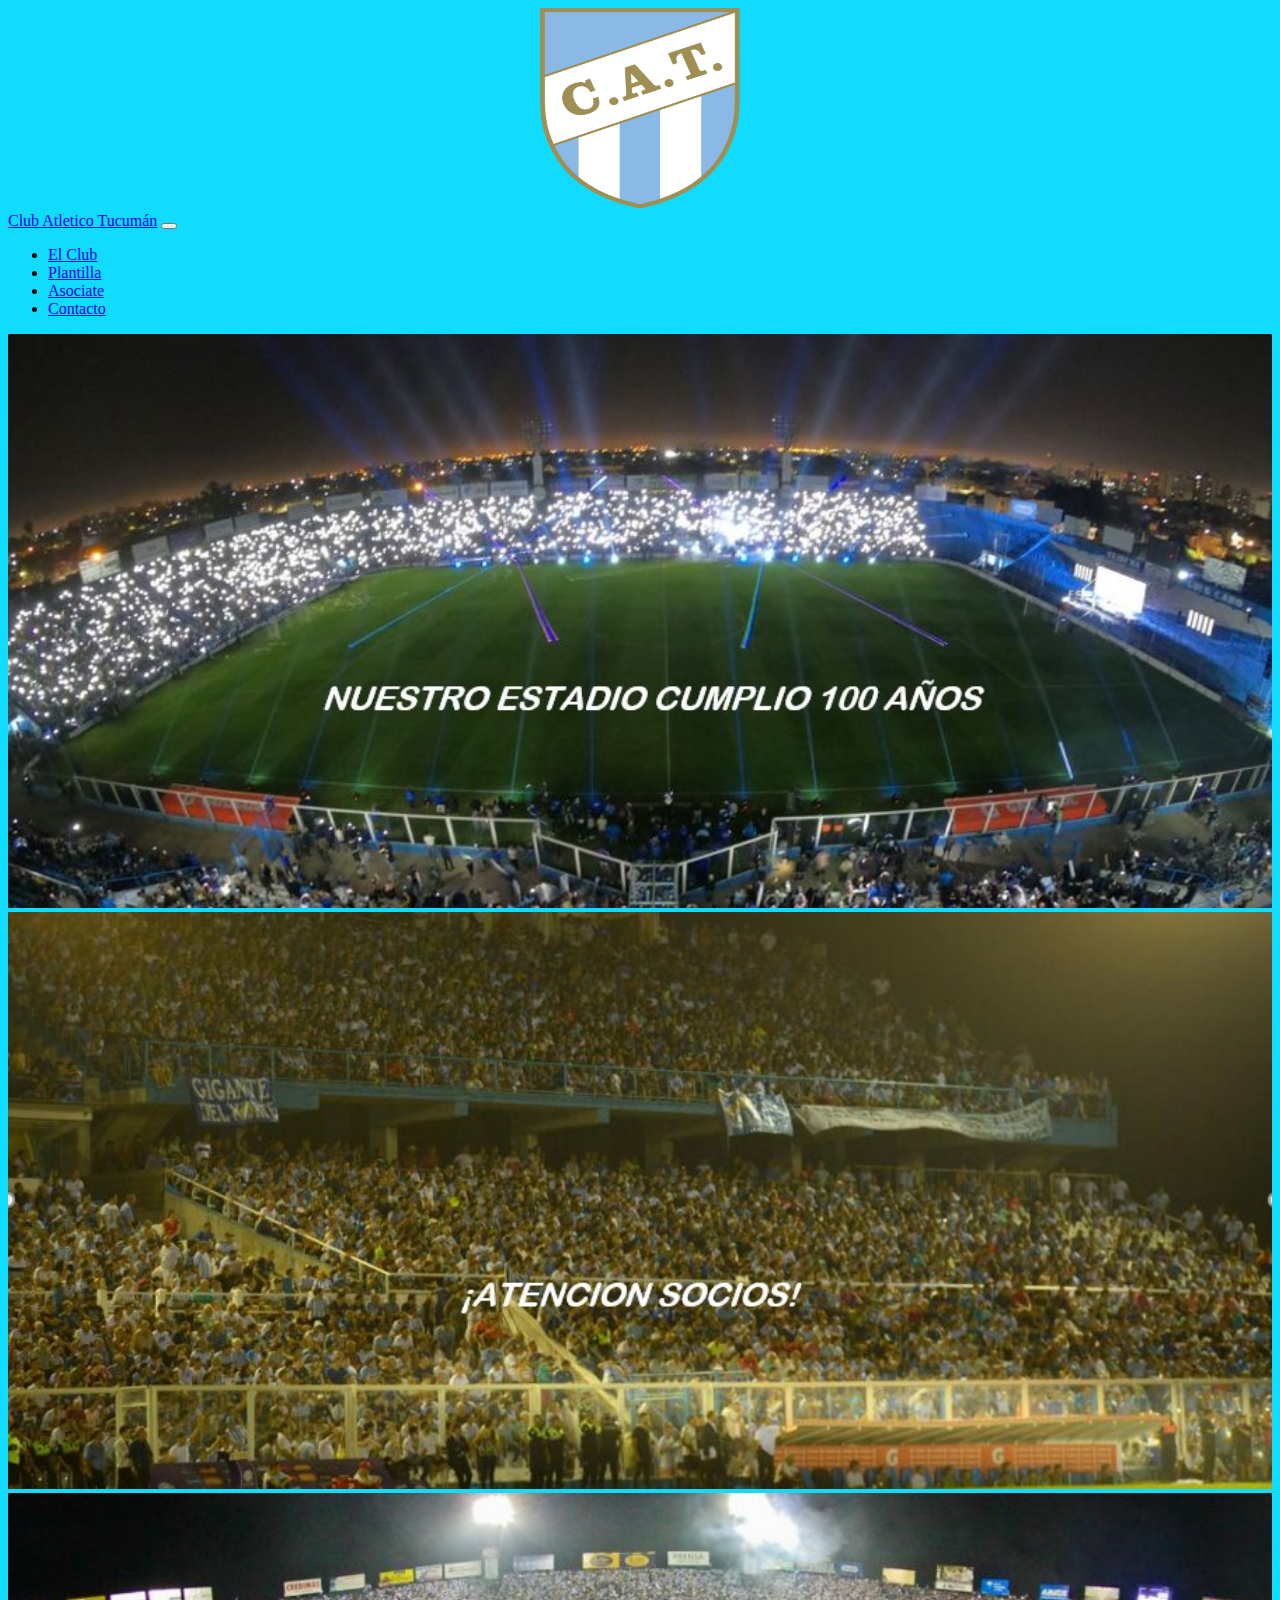
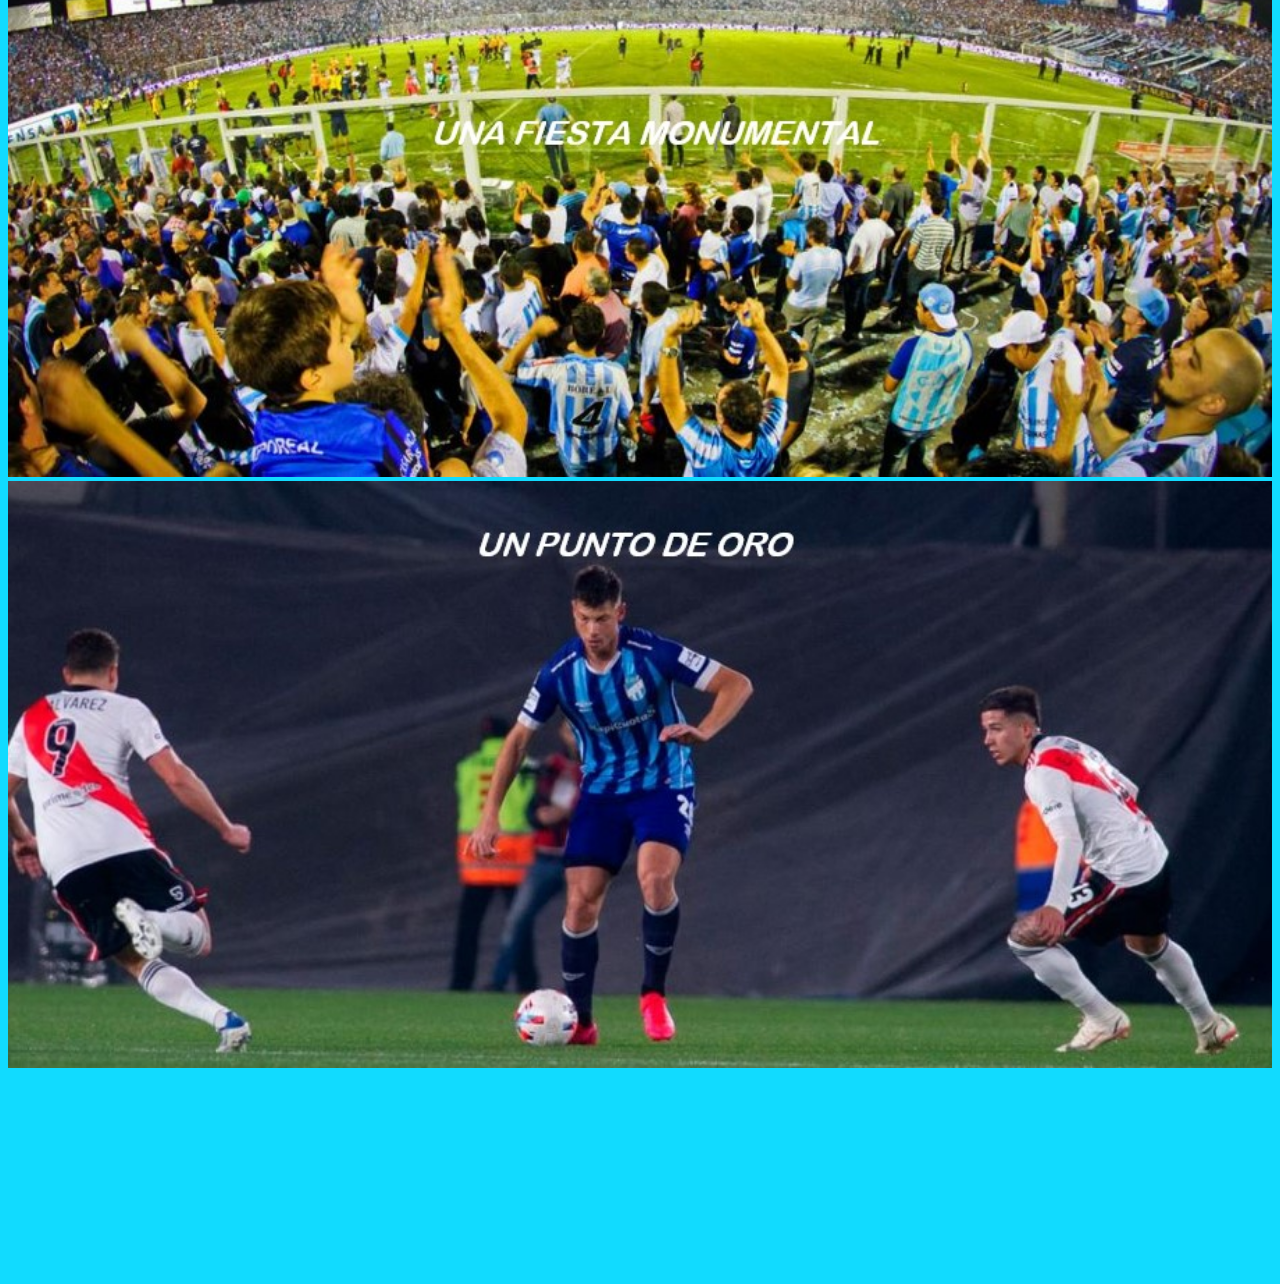
<file: index.html>
<!DOCTYPE html>
<html lang="en">

<head>
    <meta charset="UTF-8">
    <title> Web Atletico Tucuman</title>
    <meta name="viewport" content="width=device-width, initial-scale=1.0">
    <!-- CSS only -->
<link href="https://cdn.jsdelivr.net/npm/bootstrap@5.2.0-beta1/dist/css/bootstrap.min.css" rel="stylesheet" integrity="sha384-0evHe/X+R7YkIZDRvuzKMRqM+OrBnVFBL6DOitfPri4tjfHxaWutUpFmBp4vmVor" crossorigin="anonymous">
    <link rel="stylesheet" href="./main.css">
</head>

<body>
    <header class="encabezado myAnimation">
        <a href="./index.html">
            <Img src="./Imagenes/logoatleticotucuman.png" alt="escudoatletico" height="200px" width="200px" class="escudoatletico">
            </a>    
    </header>    
    
    <nav class="navbar navbar-expand-lg bg-info">
        <div class="container-fluid">
          <a class="navbar-brand text-white" href="./index.html">Club Atletico Tucumán</a>
          <button class="navbar-toggler" type="button" data-bs-toggle="collapse" data-bs-target="#navbarNav" aria-controls="navbarNav" aria-expanded="false" aria-label="Toggle navigation">
            <span class="navbar-toggler-icon"></span>
          </button>
          <div class="collapse navbar-collapse" id="navbarNav">
            <ul class="navbar-nav ms-auto">
              <li class="nav-item">
                <a class="nav-link active text-white" aria-current="page" href="./elclub.html">El Club</a>
              </li>
              <li class="nav-item">
                <a class="nav-link text-white" href="./plantilla.html">Plantilla</a>
              </li>
              <li class="nav-item">
                <a class="nav-link text-white" href="./asociate.html">Asociate</a>
              </li>
              <li class="nav-item">
                <a class="nav-link text-white" href="./contacto.html">Contacto</a>
              </li>
            </ul>
          </div>
        </div>
      </nav>
    
      <div class="container floid">
        <div class="row">
          <div class="col-6 mt-4 mb-4">
            <div class="imagen1">  
                <a href="https://www.clubatleticotucuman.com.ar/noticias/1089/noche-inolvidable.html">
                    <img src="./Imagenes/imagencentenario.jpg" class="imagenesindex">
                </a>
            </div>
          </div>
          <div class="col-6 mt-4 mb-4">
            <div class="imagen2">
                <a href="https://www.clubatleticotucuman.com.ar/noticias/1086/atencion-socios.html">
                    <img src="./Imagenes/atencion socios.jpg" alt="atencionsocios" class="imagenesindex">
                </a>
            </div>
          </div>
        </div>
        <div class="row">
          <div class="col">
            <div class="imagen3">
                <a href="https://www.clubatleticotucuman.com.ar/noticias/1088/fiesta-monumental.html">
                    <img src="./Imagenes/una fiesta monumental.jpg" alt="festejos" class="imagenesindex">
                </a>
            </div>
          </div>
          <div class="col">
            <div class="imagen4">
                <a href="https://www.clubatleticotucuman.com.ar/noticias/1098/puntito-inteligente.html">
                    <img src="./Imagenes/pereyravsriver.jpg" alt="puntodeoro" class="imagenesindex">
                </a>

            </div>
          </div>
          <div class="col">
            <div class="videoyoutube">
                <iframe  height="200px" src="https://www.youtube.com/embed/rMOAI8ocf88" title="YouTube video player" frameborder="0" allow="accelerometer; autoplay; clipboard-write; encrypted-media; gyroscope; picture-in-picture" allowfullscreen></iframe>
            </div>  
          </div>
        </div>
      </div>
<!-- JavaScript Bundle with Popper -->
<script src="https://cdn.jsdelivr.net/npm/bootstrap@5.2.0-beta1/dist/js/bootstrap.bundle.min.js" integrity="sha384-pprn3073KE6tl6bjs2QrFaJGz5/SUsLqktiwsUTF55Jfv3qYSDhgCecCxMW52nD2" crossorigin="anonymous"></script>
</body>
</html>
</file>
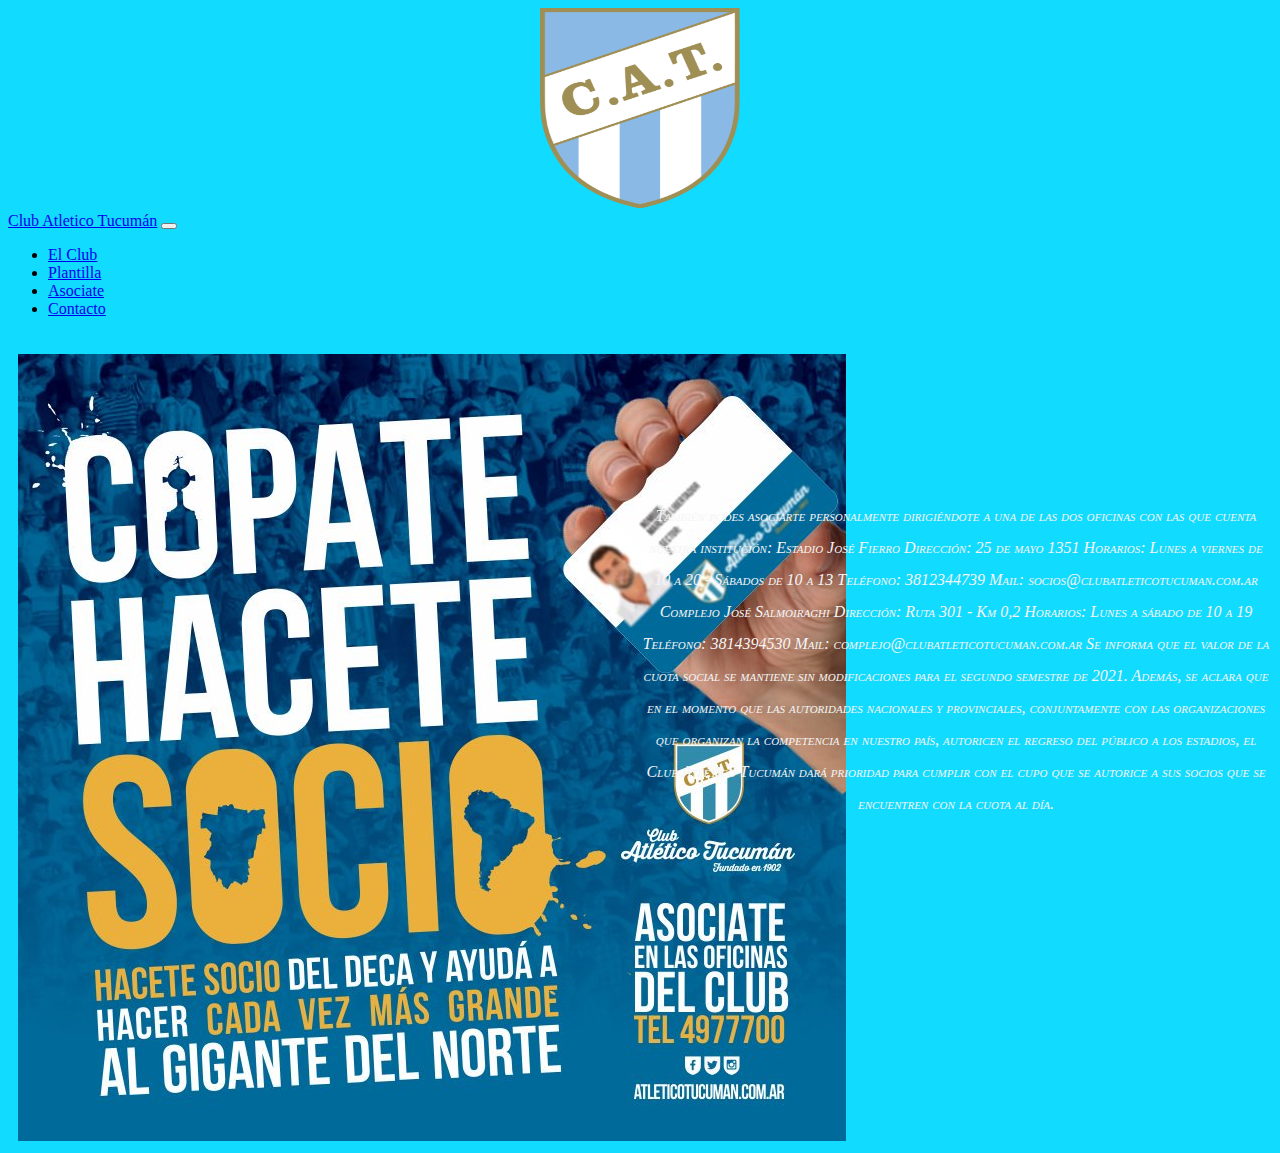
<file: asociate.html>
<!DOCTYPE html>
<html lang="en">

<head>
    <meta charset="UTF-8">
    <title> Web Atletico Tucuman</title>    
    <meta name="viewport" content="width=device-width, initial-scale=1.0">
<!-- CSS only -->
<link href="https://cdn.jsdelivr.net/npm/bootstrap@5.2.0-beta1/dist/css/bootstrap.min.css" rel="stylesheet" integrity="sha384-0evHe/X+R7YkIZDRvuzKMRqM+OrBnVFBL6DOitfPri4tjfHxaWutUpFmBp4vmVor" crossorigin="anonymous">
    <link rel="stylesheet" href="./main.css">
</head>
<body>
    <header class="encabezado myAnimation">
        <a href="./index.html">
            <Img src="./Imagenes/logoatleticotucuman.png" alt="escudoatletico" height="200px" width="200px" class="escudoatletico">
            </a>    
    </header>      

    <nav class="navbar navbar-expand-lg bg-info">
        <div class="container-fluid">
          <a class="navbar-brand text-white" href="./index.html">Club Atletico Tucumán</a>
          <button class="navbar-toggler" type="button" data-bs-toggle="collapse" data-bs-target="#navbarNav" aria-controls="navbarNav" aria-expanded="false" aria-label="Toggle navigation">
            <span class="navbar-toggler-icon"></span>
          </button>
          <div class="collapse navbar-collapse" id="navbarNav">
            <ul class="navbar-nav ms-auto">
              <li class="nav-item">
                <a class="nav-link active text-white" aria-current="page" href="./elclub.html">El Club</a>
              </li>
              <li class="nav-item">
                <a class="nav-link text-white" href="./plantilla.html">Plantilla</a>
              </li>
              <li class="nav-item">
                <a class="nav-link text-white" href="./asociate.html">Asociate</a>
              </li>
              <li class="nav-item">
                <a class="nav-link text-white" href="./contacto.html">Contacto</a>
              </li>
            </ul>
          </div>
        </div>
      </nav>
    
     <div class="asociate">
        <section class="imagensocio1">
            <img src="./Imagenes/asociate.jpg" alt="asociate">
        </section>    
        
        <section class="reseñasocio">
            <p class="texto">
                También podes asociarte personalmente dirigiéndote a una de las dos oficinas con las que cuenta nuestra institución:
                
                Estadio José Fierro
                Dirección: 25 de mayo 1351
                Horarios: Lunes a viernes de 10 a 20 - Sábados de 10 a 13
                Teléfono: 3812344739
                Mail: socios@clubatleticotucuman.com.ar
                
                Complejo José Salmoiraghi
                Dirección: Ruta 301 - Km 0,2
                Horarios: Lunes a sábado de 10 a 19
                Teléfono: 3814394530
                Mail: complejo@clubatleticotucuman.com.ar
                
                Se informa que el valor de la cuota social se mantiene sin modificaciones para el segundo semestre de 2021.
                Además, se aclara que en el momento que las autoridades nacionales y provinciales, conjuntamente con las organizaciones
                que organizan la competencia en nuestro país, autoricen el regreso del público a los estadios, el Club Atlético Tucumán
                dará prioridad para cumplir con el cupo que se autorice a sus socios que se encuentren con la cuota al día.
                </p>
        </section>
        <!-- JavaScript Bundle with Popper -->
<script src="https://cdn.jsdelivr.net/npm/bootstrap@5.2.0-beta1/dist/js/bootstrap.bundle.min.js" integrity="sha384-pprn3073KE6tl6bjs2QrFaJGz5/SUsLqktiwsUTF55Jfv3qYSDhgCecCxMW52nD2" crossorigin="anonymous"></script>    
</body>
</html>
</file>
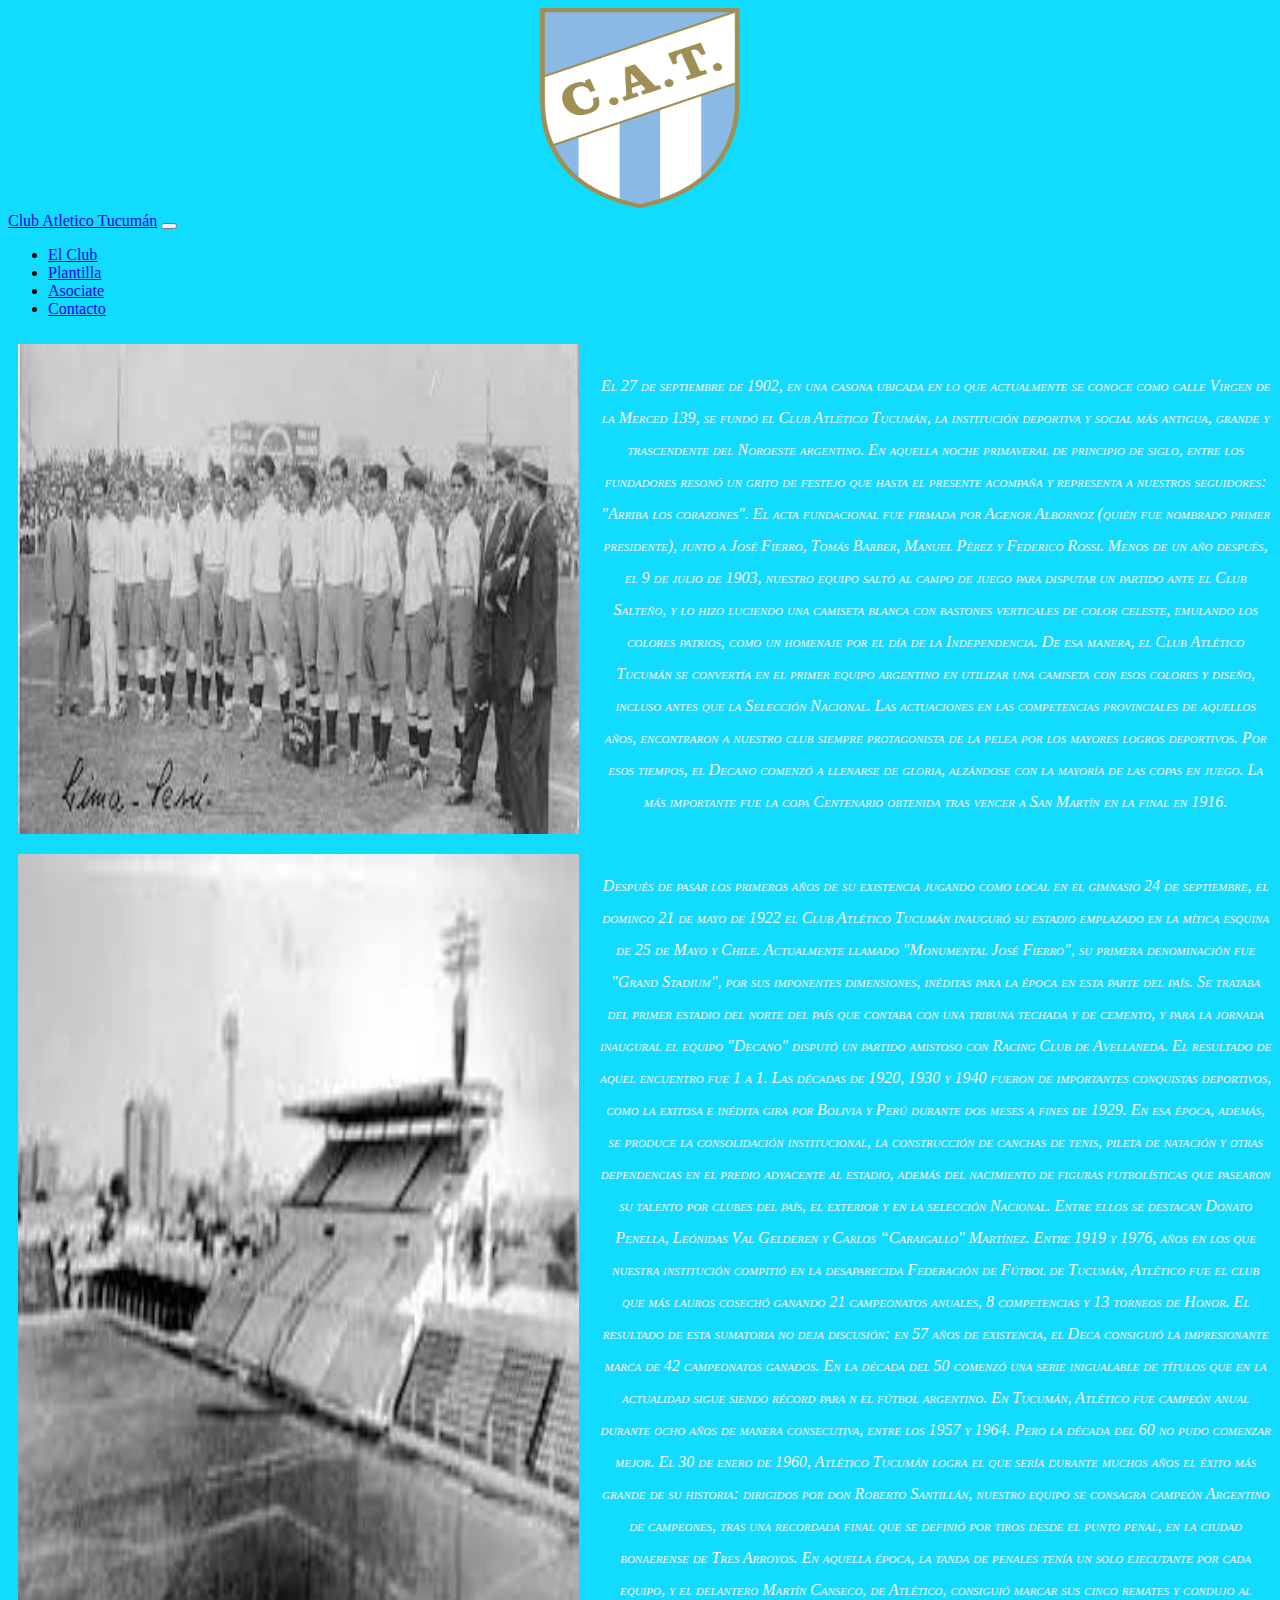
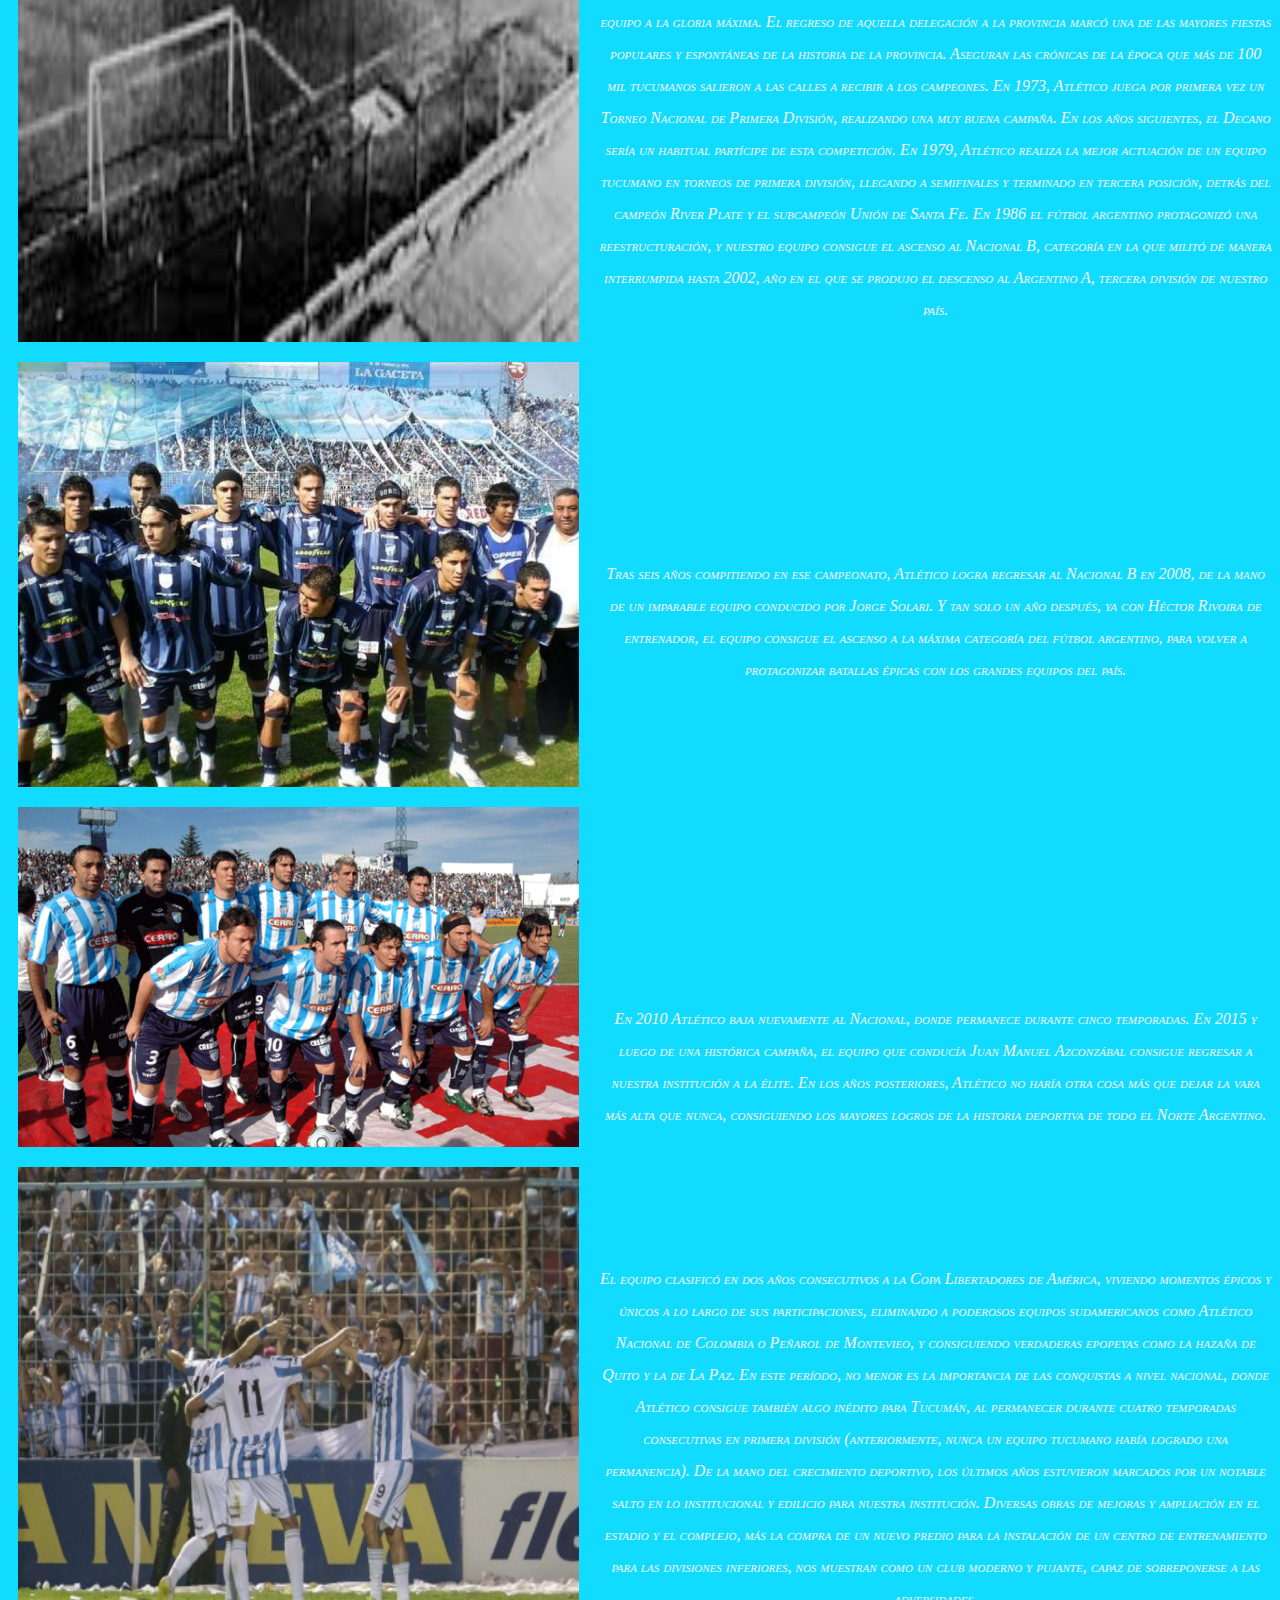
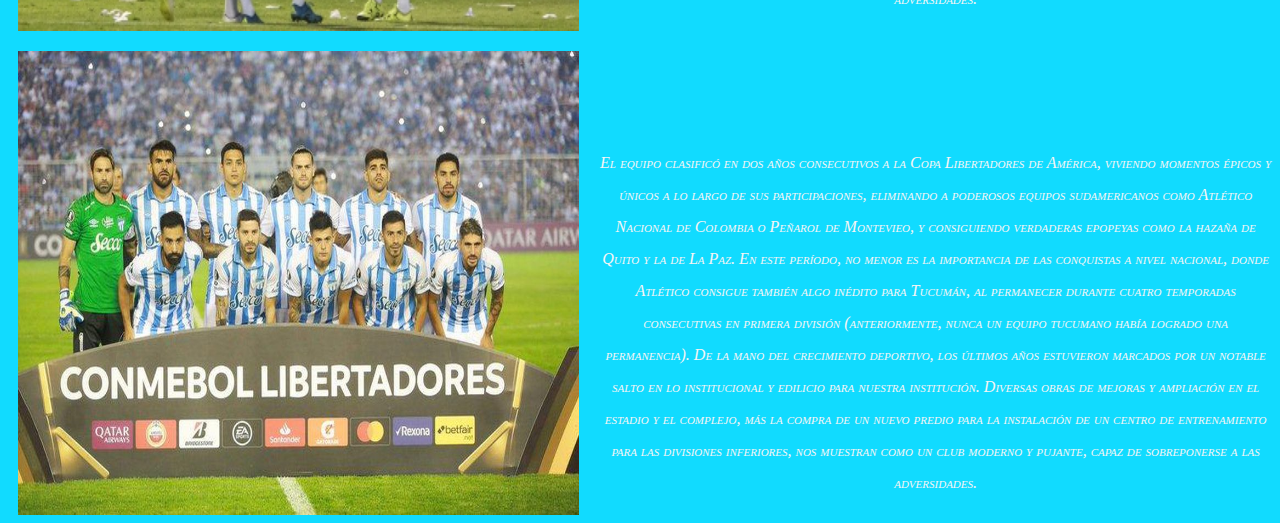
<file: elclub.html>
<!DOCTYPE html>
<html lang="en">

<head>
    <meta charset="UTF-8">
    <title> Web Atletico Tucuman</title>
    <meta name="viewport" content="width=device-width, initial-scale=1.0">
    <!-- CSS only -->
<link href="https://cdn.jsdelivr.net/npm/bootstrap@5.2.0-beta1/dist/css/bootstrap.min.css" rel="stylesheet" integrity="sha384-0evHe/X+R7YkIZDRvuzKMRqM+OrBnVFBL6DOitfPri4tjfHxaWutUpFmBp4vmVor" crossorigin="anonymous">
    <link rel="stylesheet" href="./main.css">
</head>
<body>
    <header class="encabezado myAnimation">
        <a href="./index.html">
            <Img src="./Imagenes/logoatleticotucuman.png" alt="escudoatletico" height="200px" width="200px" class="escudoatletico">
            </a>    
    </header>    

    <nav class="navbar navbar-expand-lg bg-info">
        <div class="container-fluid">
          <a class="navbar-brand text-white" href="./index.html">Club Atletico Tucumán</a>
          <button class="navbar-toggler" type="button" data-bs-toggle="collapse" data-bs-target="#navbarNav" aria-controls="navbarNav" aria-expanded="false" aria-label="Toggle navigation">
            <span class="navbar-toggler-icon"></span>
          </button>
          <div class="collapse navbar-collapse" id="navbarNav">
            <ul class="navbar-nav ms-auto">
              <li class="nav-item">
                <a class="nav-link active text-white" aria-current="page" href="./elclub.html">El Club</a>
              </li>
              <li class="nav-item">
                <a class="nav-link text-white" href="./plantilla.html">Plantilla</a>
              </li>
              <li class="nav-item">
                <a class="nav-link text-white" href="./asociate.html">Asociate</a>
              </li>
              <li class="nav-item">
                <a class="nav-link text-white" href="./contacto.html">Contacto</a>
              </li>
            </ul>
          </div>
        </div>
      </nav>
    
            
     <div class="elclub">
        <section class="primeraimagen">
            <img src="./Imagenes/fundacion.jpg" alt="Fundacion Atletico Tucuman" class="imageneselclub">
        </section>    
        
        <section class="primerareseña">
            <p class="texto">
                El 27 de septiembre de 1902, en una casona ubicada en lo que actualmente se conoce como calle Virgen de la
                Merced 139, se fundó el Club Atlético Tucumán, la institución deportiva y social más antigua, grande y
                trascendente del Noroeste argentino.

                En aquella noche primaveral de principio de siglo, entre los fundadores resonó un grito de festejo que hasta
                el presente acompaña y representa a nuestros seguidores: "Arriba los corazones".

                El acta fundacional fue firmada por Agenor Albornoz (quién fue nombrado primer presidente), junto a José
                Fierro, Tomás Barber, Manuel Pérez y Federico Rossi.

                Menos de un año después, el 9 de julio de 1903, nuestro equipo saltó al campo de juego para disputar un
                partido ante el Club Salteño, y lo hizo luciendo una camiseta blanca con bastones verticales de color
                celeste, emulando los colores patrios, como un homenaje por el día de la Independencia.

                De esa manera, el Club Atlético Tucumán se convertía en el primer equipo argentino en utilizar una camiseta
                con esos colores y diseño, incluso antes que la Selección Nacional.

                Las actuaciones en las competencias provinciales de aquellos años, encontraron a nuestro club siempre
                protagonista de la pelea por los mayores logros deportivos. Por esos tiempos, el Decano comenzó a llenarse
                de gloria, alzándose con la mayoría de las copas en juego. La más importante fue la copa Centenario obtenida
                tras vencer a San Martín en la final en 1916.
                </p>
        </section>
        
        <section class="segundaimagen">
            <img src="./Imagenes/fundacion estadio.jpg" alt="Fundacion Estadio" class="imageneselclub">
        </section>
        
        <section class="segundareseña">
            <p class="texto">Después de pasar los primeros años de su existencia jugando como local en el gimnasio 24 de septiembre, el domingo 21 de
                mayo de 1922 el Club Atlético Tucumán inauguró su estadio emplazado en la mítica esquina de 25 de Mayo y Chile.
        
                Actualmente llamado "Monumental José Fierro", su primera denominación fue "Grand Stadium", por sus imponentes
                dimensiones, inéditas para la época en esta parte del país.
        
                Se trataba del primer estadio del norte del país que contaba con una tribuna techada y de cemento, y para la jornada
                inaugural el equipo "Decano" disputó un partido amistoso con Racing Club de Avellaneda. El resultado de aquel encuentro
                fue 1 a 1.
        
                Las décadas de 1920, 1930 y 1940 fueron de importantes conquistas deportivos, como la exitosa e inédita gira por Bolivia
                y Perú durante dos meses a fines de 1929. En esa época, además, se produce la consolidación institucional, la
                construcción de canchas de tenis, pileta de natación y otras dependencias en el predio adyacente al estadio, además del
                nacimiento de figuras futbolísticas que pasearon su talento por clubes del país, el exterior y en la selección Nacional.
                Entre ellos se destacan Donato Penella, Leónidas Val Gelderen y Carlos “Caraigallo" Martínez.
        
                Entre 1919 y 1976, años en los que nuestra institución compitió en la desaparecida Federación de Fútbol de Tucumán,
                Atlético fue el club que más lauros cosechó ganando 21 campeonatos anuales, 8 competencias y 13 torneos de Honor. El
                resultado de esta sumatoria no deja discusión: en 57 años de existencia, el Deca consiguió la impresionante marca de 42
                campeonatos ganados.
        
                En la década del 50 comenzó una serie inigualable de títulos que en la actualidad sigue siendo récord para n el fútbol
                argentino. En Tucumán, Atlético fue campeón anual durante ocho años de manera consecutiva, entre los 1957 y 1964.
        
                Pero la década del 60 no pudo comenzar mejor. El 30 de enero de 1960, Atlético Tucumán logra el que sería durante muchos
                años el éxito más grande de su historia: dirigidos por don Roberto Santillán, nuestro equipo se consagra campeón
                Argentino de campeones, tras una recordada final que se definió por tiros desde el punto penal, en la ciudad bonaerense
                de Tres Arroyos. En aquella época, la tanda de penales tenía un solo ejecutante por cada equipo, y el delantero Martín
                Canseco, de Atlético, consiguió marcar sus cinco remates y condujo al equipo a la gloria máxima. El regreso de aquella
                delegación a la provincia marcó una de las mayores fiestas populares y espontáneas de la historia de la provincia.
                Aseguran las crónicas de la época que más de 100 mil tucumanos salieron a las calles a recibir a los campeones.
        
                En 1973, Atlético juega por primera vez un Torneo Nacional de Primera División, realizando una muy buena campaña. En los
                años siguientes, el Decano sería un habitual partícipe de esta competición. En 1979, Atlético realiza la mejor actuación
                de un equipo tucumano en torneos de primera división, llegando a semifinales y terminado en tercera posición, detrás del
                campeón River Plate y el subcampeón Unión de Santa Fe.
        
                En 1986 el fútbol argentino protagonizó una reestructuración, y nuestro equipo consigue el ascenso al Nacional B,
                categoría en la que militó de manera interrumpida hasta 2002, año en el que se produjo el descenso al Argentino A,
                tercera división de nuestro país.
                </p>
        </section>
        
        <section class="terceraimagen">
            <img src="./Imagenes/ascenso nacional b.jpg" alt="Ascenso al Nacional B" class="imageneselclub">
        </section>
        
        <section class="tercerareseña">
            <p class="texto">Tras seis años compitiendo en ese campeonato, Atlético logra regresar al Nacional B en 2008, de la mano de un imparable
                equipo conducido por Jorge Solari. Y tan solo un año después, ya con Héctor Rivoira de entrenador, el equipo consigue el
                ascenso a la máxima categoría del fútbol argentino, para volver a protagonizar batallas épicas con los grandes equipos
                del país.
                </p>
        </section>

        <section class="cuartaimagen">
            <img src="./Imagenes/ascenso Primera Division" alt="Ascenso a Primera" class="imageneselclub">
        </section>

        <section class="cuartareseña">        
            <p class="texto">En 2010 Atlético baja nuevamente al Nacional, donde permanece durante cinco temporadas. En 2015 y luego de una histórica
                campaña, el equipo que conducía Juan Manuel Azconzábal consigue regresar a nuestra institución a la élite. En los años
                posteriores, Atlético no haría otra cosa más que dejar la vara más alta que nunca, consiguiendo los mayores logros de la
                historia deportiva de todo el Norte Argentino.
                </p>
        </section>
        
        <section class="quintaimagen">
            <img src="./Imagenes/Segundo Ascenso a Primera.jpg" alt="Segundo Ascenso a Primera" class="imageneselclub">
        </section>
        
        <section class="quintareseña">
            <p class="texto">El equipo clasificó en dos años consecutivos a la Copa Libertadores de América, viviendo momentos épicos y únicos a lo
                largo de sus participaciones, eliminando a poderosos equipos sudamericanos como Atlético Nacional de Colombia o Peñarol
                de Montevieo, y consiguiendo verdaderas epopeyas como la hazaña de Quito y la de La Paz.
        
                En este período, no menor es la importancia de las conquistas a nivel nacional, donde Atlético consigue también algo
                inédito para Tucumán, al permanecer durante cuatro temporadas consecutivas en primera división (anteriormente, nunca un
                equipo tucumano había logrado una permanencia).
        
                De la mano del crecimiento deportivo, los últimos años estuvieron marcados por un notable salto en lo institucional y
                edilicio para nuestra institución. Diversas obras de mejoras y ampliación en el estadio y el complejo, más la compra de
                un nuevo predio para la instalación de un centro de entrenamiento para las divisiones inferiores, nos muestran como un
                club moderno y pujante, capaz de sobreponerse a las adversidades.
                </p>
        </section>        
        
        <section class="sextaimagen">
            <img src="./Imagenes/plantel copa libertadores.jpg" alt="Plantel Copa Libertadores" class="imageneselclub">
        </section>
        
        <section class="sextareseña">        
            <p class="texto">El equipo clasificó en dos años consecutivos a la Copa Libertadores de América, viviendo momentos épicos y únicos a lo
                largo de sus participaciones, eliminando a poderosos equipos sudamericanos como Atlético Nacional de Colombia o Peñarol
                de Montevieo, y consiguiendo verdaderas epopeyas como la hazaña de Quito y la de La Paz.
        
                En este período, no menor es la importancia de las conquistas a nivel nacional, donde Atlético consigue también algo
                inédito para Tucumán, al permanecer durante cuatro temporadas consecutivas en primera división (anteriormente, nunca un
                equipo tucumano había logrado una permanencia).
        
                De la mano del crecimiento deportivo, los últimos años estuvieron marcados por un notable salto en lo institucional y
                edilicio para nuestra institución. Diversas obras de mejoras y ampliación en el estadio y el complejo, más la compra de
                un nuevo predio para la instalación de un centro de entrenamiento para las divisiones inferiores, nos muestran como un
                club moderno y pujante, capaz de sobreponerse a las adversidades.
                </p>
        </section>        

    </div>
<!-- JavaScript Bundle with Popper -->
<script src="https://cdn.jsdelivr.net/npm/bootstrap@5.2.0-beta1/dist/js/bootstrap.bundle.min.js" integrity="sha384-pprn3073KE6tl6bjs2QrFaJGz5/SUsLqktiwsUTF55Jfv3qYSDhgCecCxMW52nD2" crossorigin="anonymous"></script>    
</body>

</html>
</file>
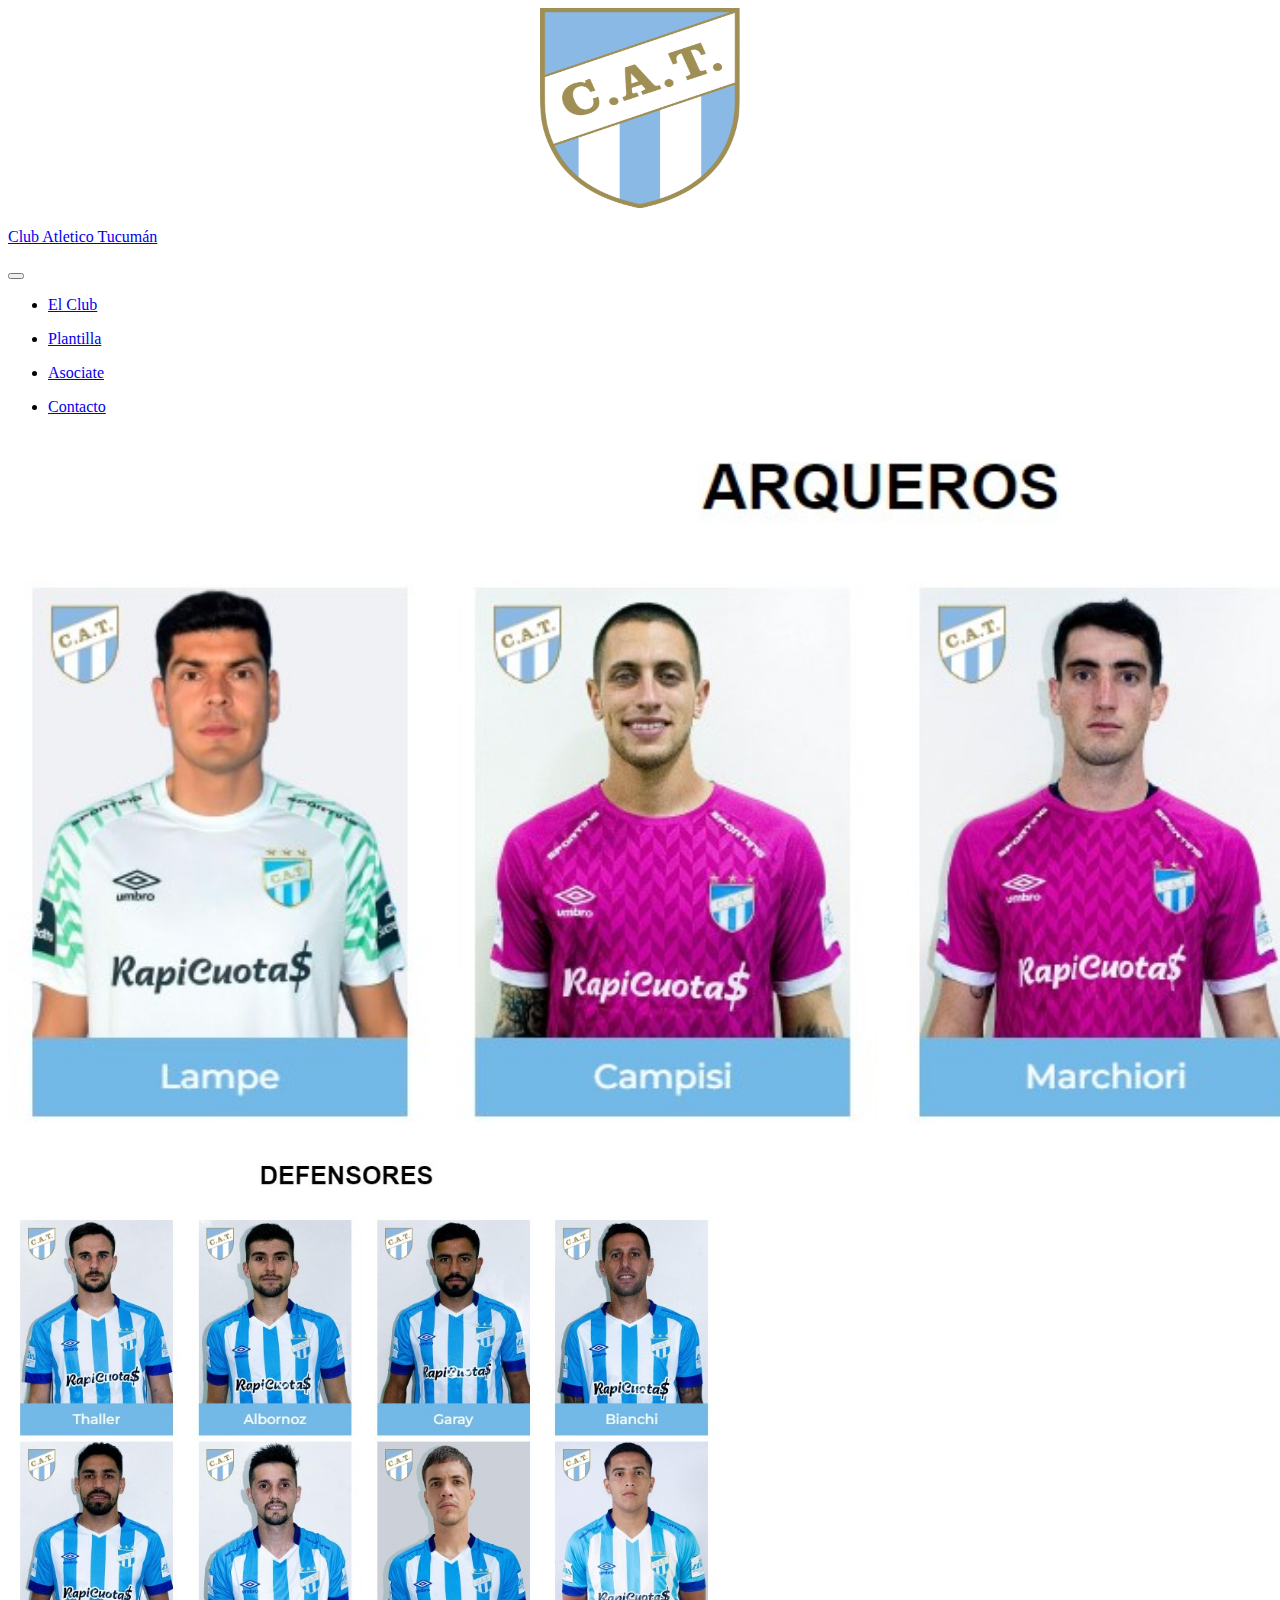
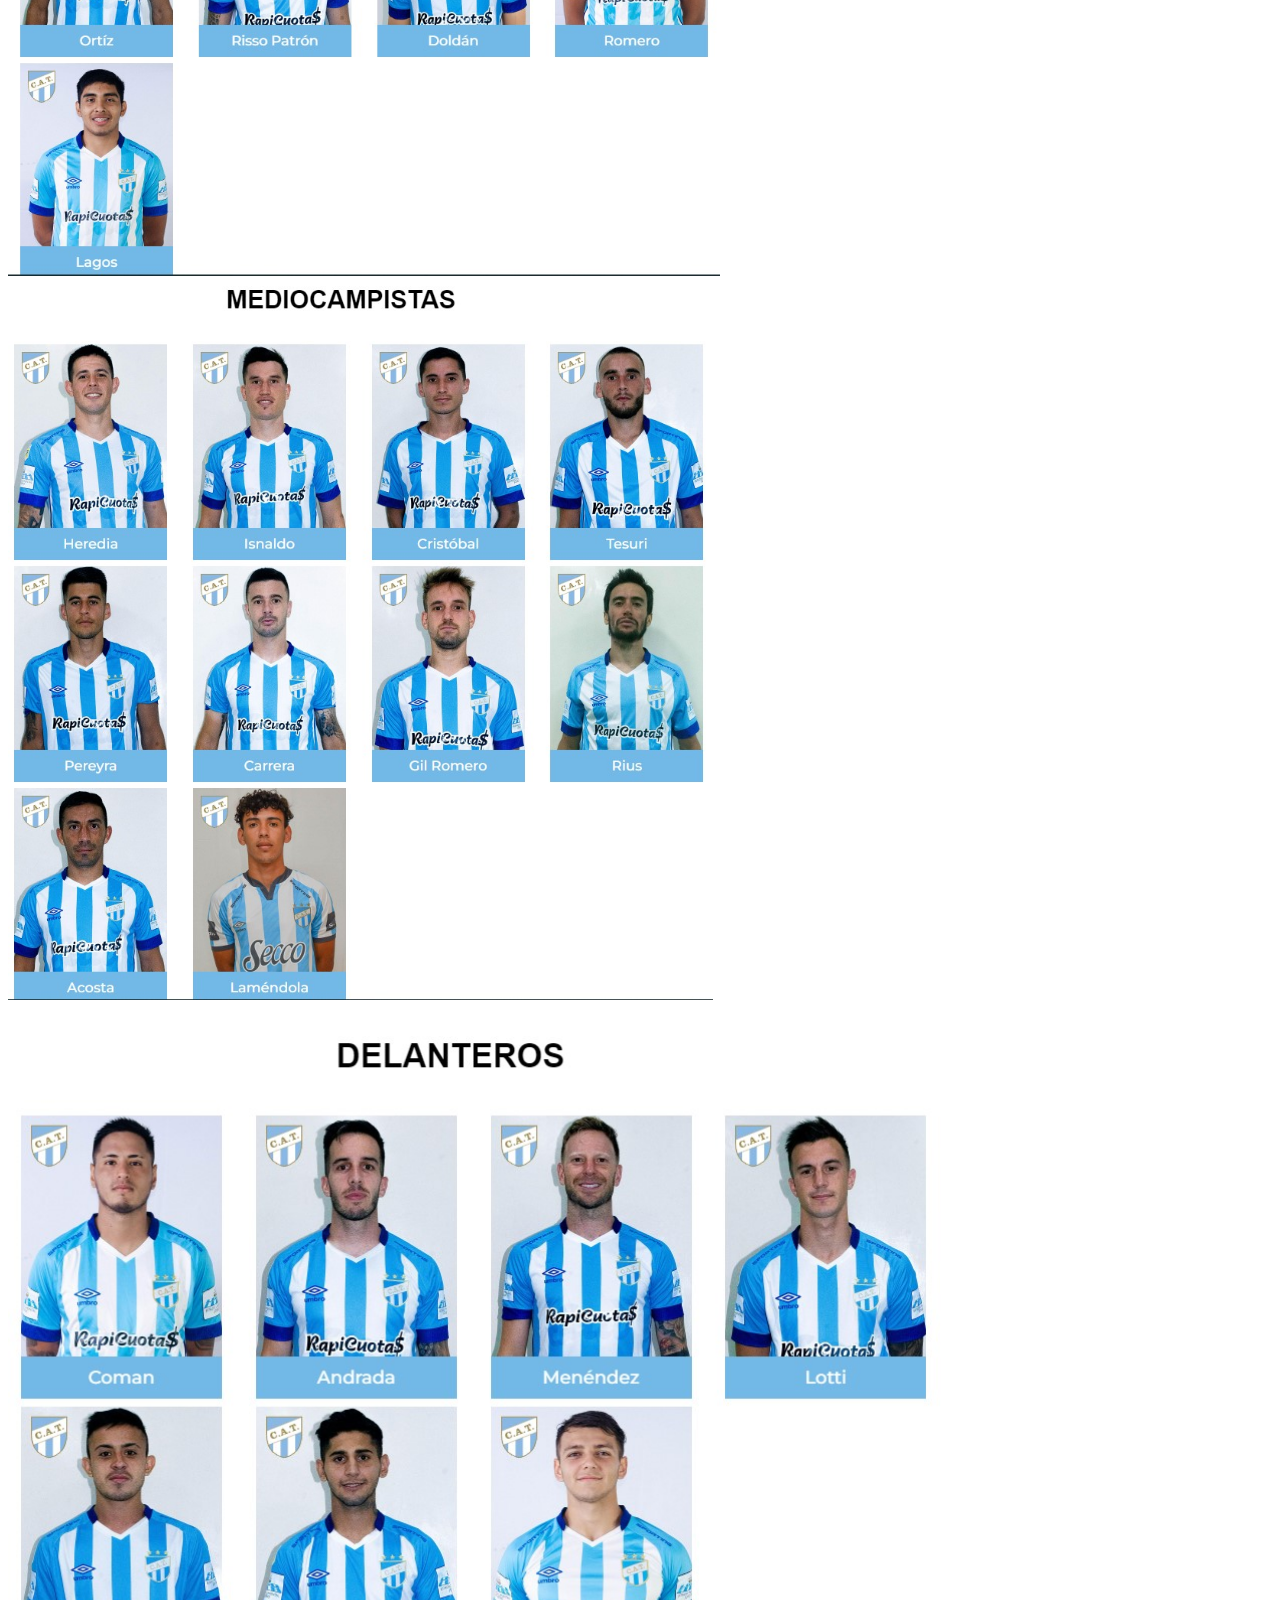
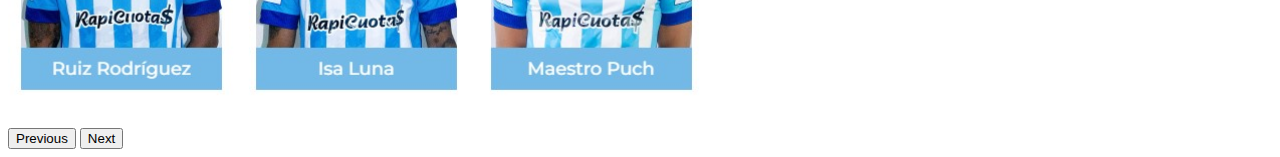
<file: plantilla.html>
<!DOCTYPE html>
<html lang="en">

<head>
    <meta charset="UTF-8">
    <title> Web Atletico Tucuman</title>
    <meta name="viewport" content="width=device-width, initial-scale=1.0">
    <!-- CSS only -->
<link href="https://cdn.jsdelivr.net/npm/bootstrap@5.2.0-beta1/dist/css/bootstrap.min.css" rel="stylesheet" integrity="sha384-0evHe/X+R7YkIZDRvuzKMRqM+OrBnVFBL6DOitfPri4tjfHxaWutUpFmBp4vmVor" crossorigin="anonymous">
    <link rel="stylesheet" href="./main.css">
</head>

<body class="bodyplantilla">

    <header class="encabezado myAnimation">
        <a href="./index.html">
            <Img src="./Imagenes/logoatleticotucuman.png" alt="escudoatletico" height="200px" width="200px" class="escudoatletico">
            </a>    
    </header>    

    <nav class="navbar navbar-expand-lg bg-white">
        <div class="container-fluid navegadorplantilla">
          <a class="navbar-brand text-primary texto" href="./index.html"> <p class="modificaciontexto"> Club Atletico Tucumán </p></a>
          <button class="navbar-toggler" type="button" data-bs-toggle="collapse" data-bs-target="#navbarNav" aria-controls="navbarNav" aria-expanded="false" aria-label="Toggle navigation">
            <span class="navbar-toggler-icon"></span>
          </button>
          <div class="collapse navbar-collapse" id="navbarNav">
            <ul class="navbar-nav ms-auto">
              <li class="nav-item">
                <a class="nav-link active text-primary" aria-current="page" href="./elclub.html"> <p class="modificaciontexto"> El Club </p></a>
              </li>
              <li class="nav-item ">
                <a class="nav-link text-primary" href="./plantilla.html"> <p class="modificaciontexto"> Plantilla</p> </a>
              </li>
              <li class="nav-item">
                <a class="nav-link text-primary" href="./asociate.html"> <p class="modificaciontexto"> Asociate </p></a>
              </li>
              <li class="nav-item">
                <a class="nav-link text-primary" href="./contacto.html"><p class="modificaciontexto"> Contacto </p></a>
              </li>
            </ul>
          </div>
        </div>
      </nav>

      <div id="carouselExampleControls" class="carousel slide" data-bs-ride="carousel">
        <div class="carousel-inner">
          <div class="carousel-item active">
            <img src="./Imagenes/arqueros.jpg" class="d-block w-100 h-100" alt="arqueros">
          </div>
          <div class="carousel-item">
            <img src="./Imagenes/defensores.jpg" class="d-block w-100 h-100" alt="defensores">
          </div>
          <div class="carousel-item">
            <img src="./Imagenes/mediocampistas.jpg" class="d-block w-100 h-100" alt="mediocampistas">
          </div>
          <div class="carousel-item">
            <img src="./Imagenes/delanteros.jpg" class="d-block w-100 h-100" alt="delanteros">
          </div>
        </div>
        <button class="carousel-control-prev" type="button" data-bs-target="#carouselExampleControls" data-bs-slide="prev">
          <span class="carousel-control-prev-icon" aria-hidden="true"></span>
          <span class="visually-hidden">Previous</span>
        </button>
        <button class="carousel-control-next" type="button" data-bs-target="#carouselExampleControls" data-bs-slide="next">
          <span class="carousel-control-next-icon" aria-hidden="true"></span>
          <span class="visually-hidden">Next</span>
        </button>
      </div>

    <!-- JavaScript Bundle with Popper -->
    <script src="https://cdn.jsdelivr.net/npm/bootstrap@5.2.0-beta1/dist/js/bootstrap.bundle.min.js" integrity="sha384-pprn3073KE6tl6bjs2QrFaJGz5/SUsLqktiwsUTF55Jfv3qYSDhgCecCxMW52nD2" crossorigin="anonymous"></script>
    </body>
</html>
</file>
<file: main.css>
@charset "UTF-8";
header {
  display: flex;
  flex-direction: column;
  justify-content: center;
  align-items: center;
  -webkit-animation-name: bounce;
          animation-name: bounce;
  -webkit-animation-duration: 1s;
          animation-duration: 1s;
  -webkit-animation-fill-mode: both;
          animation-fill-mode: both;
}
@-webkit-keyframes bounce {
  0%, 20%, 50%, 80%, 100% {
    transform: translateY(0);
  }
  40% {
    transform: translateY(-30px);
  }
  60% {
    transform: translateY(-15px);
  }
}
@keyframes bounce {
  0%, 20%, 50%, 80%, 100% {
    transform: translateY(0);
  }
  40% {
    transform: translateY(-30px);
  }
  60% {
    transform: translateY(-15px);
  }
}

body {
  background-color: rgb(17, 219, 255);
}
body .imagenesindex {
  width: 100%;
  height: 100%;
}
body .videoyoutube iframe {
  width: 100%;
}

.elclub {
  display: grid;
  grid-template-areas: "primeraimagen primerareseña" "segundaimagen segundareseña" "terceraimagen tercerareseña" "cuartaimagen cuartareseña" "quintaimagen quintareseña" "sextaimagen sextareseña";
  padding-left: 10px;
  padding-top: 10px;
}
.elclub .primeraimagen {
  grid-area: primeraimagen;
  padding-right: 10px;
}
.elclub .primerareseña {
  grid-area: primerareseña;
  padding-left: 10px;
  padding-top: 10px;
}
.elclub .segundaimagen {
  grid-area: segundaimagen;
  padding-right: 10px;
  padding-top: 20px;
}
.elclub .segundareseña {
  grid-area: segundareseña;
  padding-left: 10px;
  padding-top: 20px;
}
.elclub .terceraimagen {
  grid-area: terceraimagen;
  padding-right: 10px;
  padding-top: 20px;
}
.elclub .tercerareseña {
  grid-area: tercerareseña;
  padding-left: 10px;
  padding-top: 200px;
  align-items: center;
}
.elclub .cuartaimagen {
  grid-area: cuartaimagen;
  padding-right: 10px;
  padding-top: 20px;
}
.elclub .cuartareseña {
  grid-area: cuartareseña;
  padding-left: 10px;
  padding-top: 200px;
  align-items: center;
}
.elclub .quintaimagen {
  grid-area: quintaimagen;
  padding-right: 10px;
  padding-top: 20px;
}
.elclub .quintareseña {
  grid-area: quintareseña;
  padding-left: 10px;
  padding-top: 100px;
  align-items: center;
}
.elclub .sextaimagen {
  grid-area: sextaimagen;
  padding-right: 10px;
  padding-top: 20px;
}
.elclub .sextareseña {
  grid-area: sextareseña;
  padding-left: 10px;
  padding-top: 100px;
  align-items: center;
}
.elclub .imageneselclub {
  width: 100%;
  height: 100%;
}
.elclub .texto {
  font: small-caps 100%/200% serif;
  color: whitesmoke;
  line-height: 200%;
  font-style: oblique;
  text-align: center;
}

.asociate {
  display: grid;
  grid-template-areas: "imagensocio1 reseñasocio" "imagensocio2 reseñasocio";
  grid-template-columns: 50% 50%;
  grid-template-rows: 50% 50%;
}
.asociate .imagensocio1 {
  grid-area: imagensocio1;
  width: 100%;
  height: 100%;
}
.asociate .reseñasocio {
  grid-area: reseñasocio;
  padding-top: 150px;
  font: small-caps 100%/200% serif;
  color: whitesmoke;
  line-height: 200%;
  font-style: oblique;
  text-align: center;
}
.asociate .imagensocio1 img {
  padding-top: 20px;
  padding-left: 10px;
}
.asociate .texto {
  font: small-caps 100%/200% serif;
  color: whitesmoke;
  line-height: 200%;
  font-style: oblique;
  text-align: center;
}

.bodyplantilla {
  background-color: white;
}
.bodyplantilla .slide img {
  height: 80vh;
  width: auto;
}

.titulocontacto {
  color: #3289a8;
  font-size: larger;
  font-family: "Times New Roman", Times, serif;
  padding-top: 15px;
}
.titulocontacto .imagencontacto {
  display: flex;
  padding-top: 40px;
  justify-content: center;
}

@media screen and (min-width: 768px) and (max-width: 1024px) {
  .gridcontainer {
    display: flex;
    flex-direction: column;
  }

  .elclub {
    display: flex;
    flex-direction: column;
  }

  .plantilla {
    display: flex;
    flex-direction: column;
  }

  .encabezado {
    margin-left: 60px;
    margin-top: 25px;
  }
}
@media screen and (min-width: 480px) and (max-width: 780px) {
  .gridcontainer {
    display: flex;
    flex-direction: column;
  }

  .elclub {
    display: flex;
    flex-direction: column;
  }

  .plantilla {
    display: flex;
    flex-direction: column;
  }

  .encabezado {
    margin-left: 60px;
    margin-top: 25px;
  }
}
@media screen and (max-width: 480px) {
  .gridcontainer {
    display: flex;
    flex-direction: column;
  }

  .elclub {
    display: flex;
    flex-direction: column;
  }

  .plantilla {
    display: flex;
    flex-direction: column;
  }

  .encabezado {
    margin-left: 60px;
    margin-top: 25px;
  }
}/*# sourceMappingURL=main.css.map */
</file>
